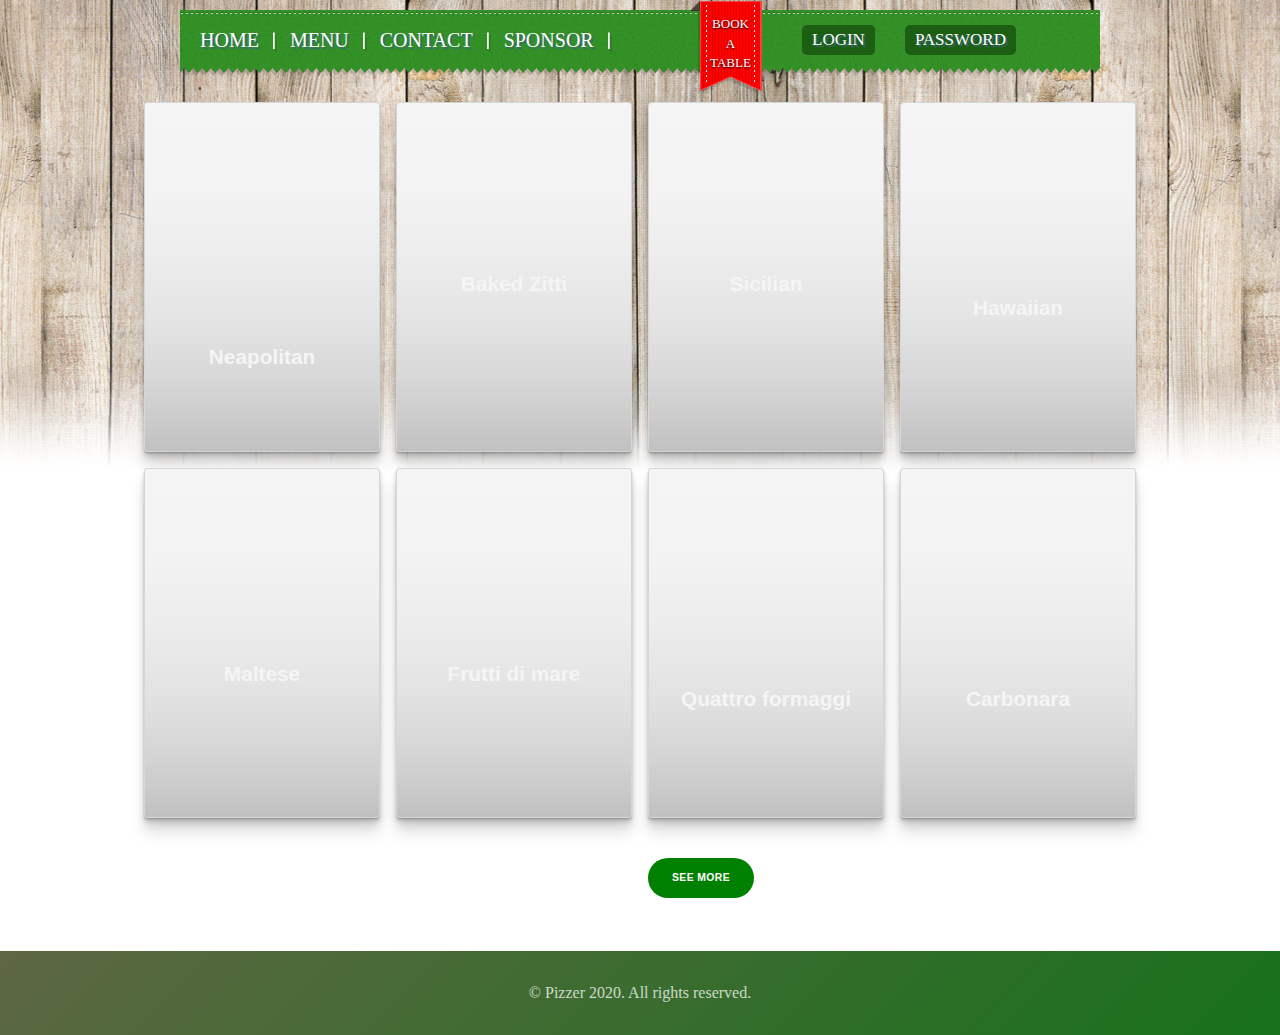
<file: menu.html>
<!DOCTYPE html>
<html>
<head>
    <meta charset="UTF-8">
    <meta http-equiv="X-UA-Compatible" content="IE=edge">
    <meta name="viewport" content="width=device-width, initial-scale=1.0">
    <title>Menu</title>
    <link rel="stylesheet" href="./css/reset.css">
    <link rel="stylesheet" href="https://cdn.jsdelivr.net/npm/bootstrap@4.6.1/dist/css/bootstrap.min.css">
    <link rel="stylesheet" href="./css/style3.css">
</head>
<body>
    <script src="https://cdn.jsdelivr.net/npm/jquery@3.6.0/dist/jquery.slim.min.js"></script>
    <script src="https://cdn.jsdelivr.net/npm/popper.js@1.16.1/dist/umd/popper.min.js"></script>
    <script src="https://cdn.jsdelivr.net/npm/bootstrap@4.6.1/dist/js/bootstrap.bundle.min.js"></script>
    <header>
        <div id="menuContainer">
            <div class="container">
                <ul class="mainMenu" id="nav">
                    <li class="subMenu">
                        <a href="./index.html">Home</a>
                    </li>
                    <li>
                        <a href="./menu.html">Menu</a>
                    </li>
                    <li class="subMenu">
                        <a href="./contact.html">Contact</a>
                    </li>
                    <li>
                        <a href="./sponsor.html">Sponsor</a>
                    </li>
                    <div class="login">
                        <a href="#" class="bookTable" id="bkTable">Book a table</a>
                        <ul>
                            <li><a href="#">Login</a></li>
                            <li><a href="#">Password</a></li>
                        </ul>
                    </div>
                    <div class="clearfix"></div>
                </ul>
                <div class="hamburger-menu">
                    <input id="menu__toggle" type="checkbox" />
                    <label class="menu__btn" for="menu__toggle">
                      <span></span>
                    </label>

                    <ul class="menu__box">
                      <li><a class="menu__item" href="#">Home</a></li>
                      <li><a class="menu__item" href="#">About</a></li>
                      <li><a class="menu__item" href="#">Team</a></li>
                      <li><a class="menu__item" href="#">Contact</a></li>
                      <li><a class="menu__item" href="#">Twitter</a></li>
                    </ul>
                </div>
            </div>
        </div>
    </header>
    <main class="page-content">
        <div class="card">
            <div class="content">
                <h2 class="title">Neapolitan</h2>
                <p class="copy">San Morzano tomato sauce, buffalo mozzarella and fresh basil cooked in a wood-burning oven</p>
                <button class="btn1">Buy Now</button>
            </div>
        </div>
        <div class="card">
            <div class="content">
                <h2 class="title">Baked Zitti</h2>
                <p class="copy">Ziti, tomato sauce, ricotta, mozzarella</p>
                <button class="btn1">Buy Now</button>
            </div>
        </div>
        <div class="card">
            <div class="content">
                <h2 class="title">Sicilian</h2>
                <p class="copy">Thick crust, tomato sauce, cheese</p>
                <button class="btn1">Buy Now</button>
            </div>
        </div>
        <div class="card">
            <div class="content">
                <h2 class="title">Hawaiian</h2>
                <p class="copy">Tomato sauce, mozzarella, ham, fresh pineapple</p>
                <button class="btn1">Buy Now</button>
            </div>
        </div>
        <div class="card">
            <div class="content">
                <h2 class="title">Maltese</h2>
                <p class="copy">Potato, fresh tomato, anchovies, olives, rosemary</p>
                <button class="btn1">Buy Now</button>
            </div>
        </div>
        <div class="card">
            <div class="content">
                <h2 class="title">Frutti di mare</h2>
                <p class="copy">Tomato sauce, mussels on half-shell, clams, octopus, shrimp</p>
                <button class="btn1">Buy Now</button>
            </div>
        </div>
        <div class="card">
            <div class="content">
                <h2 class="title">Quattro formaggi</h2>
                <p class="copy">tomato sauce, mozzarella, Gongozola, fantina, Asiago</p>
                <button class="btn1">Buy Now</button>
            </div>
        </div>
        <div class="card">
            <div class="content">
                <h2 class="title">Carbonara</h2>
                <p class="copy">Guanciale, Pecorino-Romano, heavy cream, scallions, black peepper, eggs</p>
                <button class="btn1">Buy Now</button>
            </div>
        </div>
        <div class="thebutton">
            <button type="button" class="btn1 menubutton">See more</button>
        </div>
    </main>
    <footer class="main-footer" id="site-footer">
        <div class="copyrights">
            <div class="container">
                <div id="copyright-note">
                    © Pizzer <i class="fa fa-heart"></i> 2020. All rights reserved. 
                </div>
            </div>
        </div>
    </footer>
</body>
</html>
</file>
<file: css/style3.css>
/*
* Prefixed by https://autoprefixer.github.io
* PostCSS: v8.4.12,
* Autoprefixer: v10.4.4
* Browsers: last 4 version
*/

body {background: #fff url(../images/top-bdy-bg.jpg) repeat-x 51% 0; 
    font-family: 'lucida_granderegular';
    place-items: center;
}
@import url("https://fonts.googleapis.com/css?family=Cardo:400i|Rubik:400,700&display=swap");
 :root {
     --d: 700ms;
     --e: cubic-bezier(0.19, 1, 0.22, 1);
     --font-sans: "Rubik", sans-serif;
     --font-serif: "Cardo", serif;
}
#menuContainer {
    background: transparent url(../images/menu-cont-bg.png) repeat-x 0 0; 
    height:66px;
    margin-top: 10px;
}
ul.mainMenu {
    margin:0;
}
ul.mainMenu li {
    list-style:none; 
    float:left; 
    margin:0 8px 0 0; 
    background: transparent url(../images/divid-menu.png) no-repeat right 56%; padding-right:8px; 
}
ul.mainMenu li a {
    color:#fff; 
    font-size:20px; 
    text-transform: uppercase; 
    text-shadow:2px 2px 1px #396678; 
    font-family: 'acmeregular'; 
    line-height:60px; display:block; 
    padding:0 10px 0 5px;
}
ul.mainMenu li:last-child {
    background:none;
}
ul.mainMenu li.subMenu {
    position:relative;
}
.login {
    position:relative;
    margin:0 15px 0 590px;
    width:285px;
    height: 81px;
}
.login a.bookTable {
    width:73px; 
    padding:15px 10px 0 18px; 
    text-align:center; 
    height:96px; 
    background: transparent url(../images/book-table.png) no-repeat top center; 
    position:absolute; 
    left:-95px; 
    top:-11px; 
    font-family: 'LeagueGothicRegular'; 
    font-size:13px; 
    text-transform: uppercase; 
    display:block; 
    text-shadow:0 1px 2px #050305; 
    color:#fff;
}
.login ul li {
    list-style:none; 
    float:left; 
    margin:0 5px; 
    background: transparent url(../images/divid-menu.png) no-repeat left 56%; 
    padding-left:12px;
}
.login ul li a {
    color:#fff; 
    font-size:17px; 
    text-transform: uppercase; 
    text-shadow:2px 2px 1px #396678; 
    font-family: 'acmeregular'; 
    line-height:30px; display:block; 
    padding:0 10px; margin:15px 0; 
    background:#1c5f13; 
    border-radius:5px;}
.login ul li:first-child {
    background:none;
}
.hamburger-menu{
        display: none;
        padding: 0.5rem;
        cursor: pointer;
    }
@media screen and (max-width: 800px) {
    .hamburger-menu{
        display: block;
        z-index: 1;
    }
    .mainMenu {
        display: none;
    }
    #menu__toggle {
      opacity: 0;
    }
    #menu__toggle:checked + .menu__btn > span {
      -webkit-transform: rotate(45deg);
          -ms-transform: rotate(45deg);
              transform: rotate(45deg);
    }
    #menu__toggle:checked + .menu__btn > span::before {
      top: 0;
      -webkit-transform: rotate(0deg);
          -ms-transform: rotate(0deg);
              transform: rotate(0deg);
    }
    #menu__toggle:checked + .menu__btn > span::after {
      top: 0;
      -webkit-transform: rotate(90deg);
          -ms-transform: rotate(90deg);
              transform: rotate(90deg);
    }
    #menu__toggle:checked ~ .menu__box {
      left: 0 !important;
    }
    .menu__btn {
      position: fixed;
      top: 20px;
      left: 20px;
      width: 26px;
      height: 26px;
      cursor: pointer;
      z-index: 1;
    }
    .menu__btn > span,
    .menu__btn > span::before,
    .menu__btn > span::after {
      display: block;
      position: absolute;
      width: 100%;
      height: 2px;
      background-color: #616161;
      -webkit-transition-duration: .25s;
           -o-transition-duration: .25s;
              transition-duration: .25s;
    }
    .menu__btn > span::before {
      content: '';
      top: -8px;
    }
    .menu__btn > span::after {
      content: '';
      top: 8px;
    }
    .menu__box {
      display: block;
      position: fixed;
      top: 0;
      left: -100%;
      width: 300px;
      height: 100%;
      margin: 0;
      padding: 80px 0;
      list-style: none;
      background-color: #ECEFF1;
      -webkit-box-shadow: 2px 2px 6px rgba(0, 0, 0, .4);
              box-shadow: 2px 2px 6px rgba(0, 0, 0, .4);
      -webkit-transition-duration: .25s;
           -o-transition-duration: .25s;
              transition-duration: .25s;
    }
    .menu__item {
      display: block;
      padding: 12px 24px;
      color: #333;
      font-family: 'Roboto', sans-serif;
      font-size: 20px;
      font-weight: 600;
      text-decoration: none;
      -webkit-transition-duration: .25s;
           -o-transition-duration: .25s;
              transition-duration: .25s;
    }
    .menu__item:hover {
      background-color: #CFD8DC;
    }
}
.page-content {
     display: -ms-grid;
     display: grid;
     grid-gap: 1rem;
     padding: 1rem;
     max-width: 1024px;
     margin: 0 auto;
     margin-top: 10px;
     font-family: var(--font-sans);
}
 @media (min-width: 600px) {
     .page-content {
         -ms-grid-columns: 1fr 1rem 1fr;
         grid-template-columns: repeat(2, 1fr);
    }
}
 @media (min-width: 800px) {
     .page-content {
         -ms-grid-columns: 1fr 1rem 1fr 1rem 1fr 1rem 1fr;
         grid-template-columns: repeat(4, 1fr);
    }
}
.card {
     position: relative;
     display: -webkit-box;
     display: -ms-flexbox;
     display: flex;
     -webkit-box-align: end;
         -ms-flex-align: end;
             align-items: flex-end;
     overflow: hidden;
     padding: 1rem;
     width: 100%;
     text-align: center;
     color: whitesmoke;
     background-color: whitesmoke;
     -webkit-box-shadow: 0 1px 1px rgba(0, 0, 0, 0.1), 0 2px 2px rgba(0, 0, 0, 0.1), 0 4px 4px rgba(0, 0, 0, 0.1), 0 8px 8px rgba(0, 0, 0, 0.1), 0 16px 16px rgba(0, 0, 0, 0.1);
             box-shadow: 0 1px 1px rgba(0, 0, 0, 0.1), 0 2px 2px rgba(0, 0, 0, 0.1), 0 4px 4px rgba(0, 0, 0, 0.1), 0 8px 8px rgba(0, 0, 0, 0.1), 0 16px 16px rgba(0, 0, 0, 0.1);
}
 @media (min-width: 600px) {
     .card {
         height: 350px;
    }
}
.card:before {
     content: "";
     position: absolute;
     top: 0;
     left: 0;
     width: 100%;
     height: 110%;
     background-size: cover;
     background-position: 0 0;
     -webkit-transition: -webkit-transform calc(var(--d) * 1.5) var(--e);
     transition: -webkit-transform calc(var(--d) * 1.5) var(--e);
     -o-transition: transform calc(var(--d) * 1.5) var(--e);
     transition: transform calc(var(--d) * 1.5) var(--e);
     transition: transform calc(var(--d) * 1.5) var(--e), -webkit-transform calc(var(--d) * 1.5) var(--e);
     pointer-events: none;
}
 .card:after {
     content: "";
     display: block;
     position: absolute;
     top: 0;
     left: 0;
     width: 100%;
     height: 200%;
     pointer-events: none;
     background-image: -webkit-gradient(linear, left top, left bottom, from(rgba(0, 0, 0, 0)), color-stop(11.7%, rgba(0, 0, 0, 0.009)), color-stop(22.1%, rgba(0, 0, 0, 0.034)), color-stop(31.2%, rgba(0, 0, 0, 0.072)), color-stop(39.4%, rgba(0, 0, 0, 0.123)), color-stop(46.6%, rgba(0, 0, 0, 0.182)), color-stop(53.1%, rgba(0, 0, 0, 0.249)), color-stop(58.9%, rgba(0, 0, 0, 0.32)), color-stop(64.3%, rgba(0, 0, 0, 0.394)), color-stop(69.3%, rgba(0, 0, 0, 0.468)), color-stop(74.1%, rgba(0, 0, 0, 0.54)), color-stop(78.8%, rgba(0, 0, 0, 0.607)), color-stop(83.6%, rgba(0, 0, 0, 0.668)), color-stop(88.7%, rgba(0, 0, 0, 0.721)), color-stop(94.1%, rgba(0, 0, 0, 0.762)), to(rgba(0, 0, 0, 0.79)));
     background-image: -o-linear-gradient(top, rgba(0, 0, 0, 0) 0%, rgba(0, 0, 0, 0.009) 11.7%, rgba(0, 0, 0, 0.034) 22.1%, rgba(0, 0, 0, 0.072) 31.2%, rgba(0, 0, 0, 0.123) 39.4%, rgba(0, 0, 0, 0.182) 46.6%, rgba(0, 0, 0, 0.249) 53.1%, rgba(0, 0, 0, 0.32) 58.9%, rgba(0, 0, 0, 0.394) 64.3%, rgba(0, 0, 0, 0.468) 69.3%, rgba(0, 0, 0, 0.54) 74.1%, rgba(0, 0, 0, 0.607) 78.8%, rgba(0, 0, 0, 0.668) 83.6%, rgba(0, 0, 0, 0.721) 88.7%, rgba(0, 0, 0, 0.762) 94.1%, rgba(0, 0, 0, 0.79) 100%);
     background-image: linear-gradient(to bottom, rgba(0, 0, 0, 0) 0%, rgba(0, 0, 0, 0.009) 11.7%, rgba(0, 0, 0, 0.034) 22.1%, rgba(0, 0, 0, 0.072) 31.2%, rgba(0, 0, 0, 0.123) 39.4%, rgba(0, 0, 0, 0.182) 46.6%, rgba(0, 0, 0, 0.249) 53.1%, rgba(0, 0, 0, 0.32) 58.9%, rgba(0, 0, 0, 0.394) 64.3%, rgba(0, 0, 0, 0.468) 69.3%, rgba(0, 0, 0, 0.54) 74.1%, rgba(0, 0, 0, 0.607) 78.8%, rgba(0, 0, 0, 0.668) 83.6%, rgba(0, 0, 0, 0.721) 88.7%, rgba(0, 0, 0, 0.762) 94.1%, rgba(0, 0, 0, 0.79) 100%);
     -webkit-transform: translateY(-50%);
         -ms-transform: translateY(-50%);
             transform: translateY(-50%);
     -webkit-transition: -webkit-transform calc(var(--d) * 2) var(--e);
     transition: -webkit-transform calc(var(--d) * 2) var(--e);
     -o-transition: transform calc(var(--d) * 2) var(--e);
     transition: transform calc(var(--d) * 2) var(--e);
     transition: transform calc(var(--d) * 2) var(--e), -webkit-transform calc(var(--d) * 2) var(--e);
}
 .card:nth-child(1):before {
     background-image: url(https://eijfa9g4ivj.exactdn.com/wp-content/uploads/2020/03/aurelien-lemasson-theobald-x00CzBt4Dfk-unsplash.jpg?strip=all&lossy=1&ssl=1);
}
 .card:nth-child(2):before {
     background-image: url(https://cookieandkate.com/images/2019/02/best-baked-ziti-recipe-5.jpg);
}
 .card:nth-child(3):before {
     background-image: url(https://grandbaby-cakes.com/wp-content/uploads/2020/09/Sicilian-Pizza-1.jpg);
}
 .card:nth-child(4):before {
     background-image: url(https://sallysbakingaddiction.com/wp-content/uploads/2014/08/It-doesnt-get-much-better-than-Homemade-Hawaiian-Pizza.-Tropical-paradise-for-dinner-2.jpg);
}
 .card:nth-child(5):before {
     background-image: url(https://www.ilovefood.com.mt/wp-content/uploads/2011/09/295949_241155712593686_174256882616903_706779_7416061_n3.jpg);
}
 .card:nth-child(6):before {
     background-image: url(https://www.silviocicchi.com/pizzachef/wp-content/uploads/2015/01/mare1.jpg);
}
 .card:nth-child(7):before {
     background-image: url(https://assets.tmecosys.cn/image/upload/t_web767x639/img/recipe/ras/Assets/11F01D83-561E-4A60-AB66-8E591538B4E6/Derivates/56D9BF7B-1196-456F-A7F6-8C6A3810927C.jpg);
}
 .card:nth-child(8):before {
     background-image: url(https://www.wellplated.com/wp-content/uploads/2017/02/Best-Carbonara-Pizza-recipe.jpg);
}
 .content {
     position: relative;
     display: -webkit-box;
     display: -ms-flexbox;
     display: flex;
     -webkit-box-orient: vertical;
     -webkit-box-direction: normal;
         -ms-flex-direction: column;
             flex-direction: column;
     -webkit-box-align: center;
         -ms-flex-align: center;
             align-items: center;
     width: 100%;
     padding: 1rem;
     -webkit-transition: -webkit-transform var(--d) var(--e);
     transition: -webkit-transform var(--d) var(--e);
     -o-transition: transform var(--d) var(--e);
     transition: transform var(--d) var(--e);
     transition: transform var(--d) var(--e), -webkit-transform var(--d) var(--e);
     z-index: 1;
}
 .content > * + * {
     margin-top: 1rem;
}
 .title {
     font-size: 1.3rem;
     font-weight: bold;
     line-height: 1.2;
}
 .copy {
     font-family: var(--font-serif);
     font-size: 1.125rem;
     font-style: italic;
     line-height: 1.35;
}
 .btn1 {
     cursor: pointer;
     margin-top: 1.5rem;
     padding: 0.75rem 1.5rem;
     font-size: 0.65rem;
     font-weight: bold;
     letter-spacing: 0.025rem;
     text-transform: uppercase;
     color: white;
     background-color: black;
     border: none;
}
 .btn1:hover {
     background-color: #0d0d0d;
}
 .btn1:focus {
     outline: 1px dashed yellow;
     outline-offset: 3px;
}
 @media (hover: hover) and (min-width: 600px) {
     .card:after {
         -webkit-transform: translateY(0);
             -ms-transform: translateY(0);
                 transform: translateY(0);
    }
     .content {
         -webkit-transform: translateY(calc(100% - 4.5rem));
             -ms-transform: translateY(calc(100% - 4.5rem));
                 transform: translateY(calc(100% - 4.5rem));
    }
     .content > *:not(.title) {
         opacity: 0;
         -webkit-transform: translateY(1rem);
             -ms-transform: translateY(1rem);
                 transform: translateY(1rem);
         -webkit-transition: opacity var(--d) var(--e), -webkit-transform var(--d) var(--e);
         transition: opacity var(--d) var(--e), -webkit-transform var(--d) var(--e);
         -o-transition: transform var(--d) var(--e), opacity var(--d) var(--e);
         transition: transform var(--d) var(--e), opacity var(--d) var(--e);
         transition: transform var(--d) var(--e), opacity var(--d) var(--e), -webkit-transform var(--d) var(--e);
    }
     .card:hover, .card:focus-within {
         -webkit-box-align: center;
             -ms-flex-align: center;
                 align-items: center;
    }
     .card:hover:before, .card:focus-within:before {
         -webkit-transform: translateY(-4%);
             -ms-transform: translateY(-4%);
                 transform: translateY(-4%);
    }
     .card:hover:after, .card:focus-within:after {
         -webkit-transform: translateY(-50%);
             -ms-transform: translateY(-50%);
                 transform: translateY(-50%);
    }
     .card:hover .content, .card:focus-within .content {
         -webkit-transform: translateY(0);
             -ms-transform: translateY(0);
                 transform: translateY(0);
    }
     .card:hover .content > *:not(.title), .card:focus-within .content > *:not(.title) {
         opacity: 1;
         -webkit-transform: translateY(0);
             -ms-transform: translateY(0);
                 transform: translateY(0);
         -webkit-transition-delay: calc(var(--d) / 8);
              -o-transition-delay: calc(var(--d) / 8);
                 transition-delay: calc(var(--d) / 8);
    }
     .card:focus-within:before, .card:focus-within:after, .card:focus-within .content, .card:focus-within .content > *:not(.title) {
         -webkit-transition-duration: 0s;
              -o-transition-duration: 0s;
                 transition-duration: 0s;
    }
}
.menubutton {
    background-color: green;
    border-radius: 20px;
    
}
.thebutton {
    -ms-grid-column: 3;
        grid-column-start: 3;
}
.main-footer {
    overflow: hidden;
    width: 100%;
    color: rgba(255, 255, 255, 0.75);
    font-size: 16px;
    line-height: 25px;
    background: -o-linear-gradient(315deg, hsl(75deg 86% 11% / 75%) 0%, #17711b 100%);
    background: linear-gradient(135deg, hsl(75deg 86% 11% / 75%) 0%, #17711b 100%);
    margin-top: 37px;
}
.copyrights {
    float: left;
    width: 100%;
    clear: both;
    padding-bottom: 34px;
    padding-top: 34px;
    font-size: 16px;
    text-align: center;
    line-height: 1;
}
</file>
